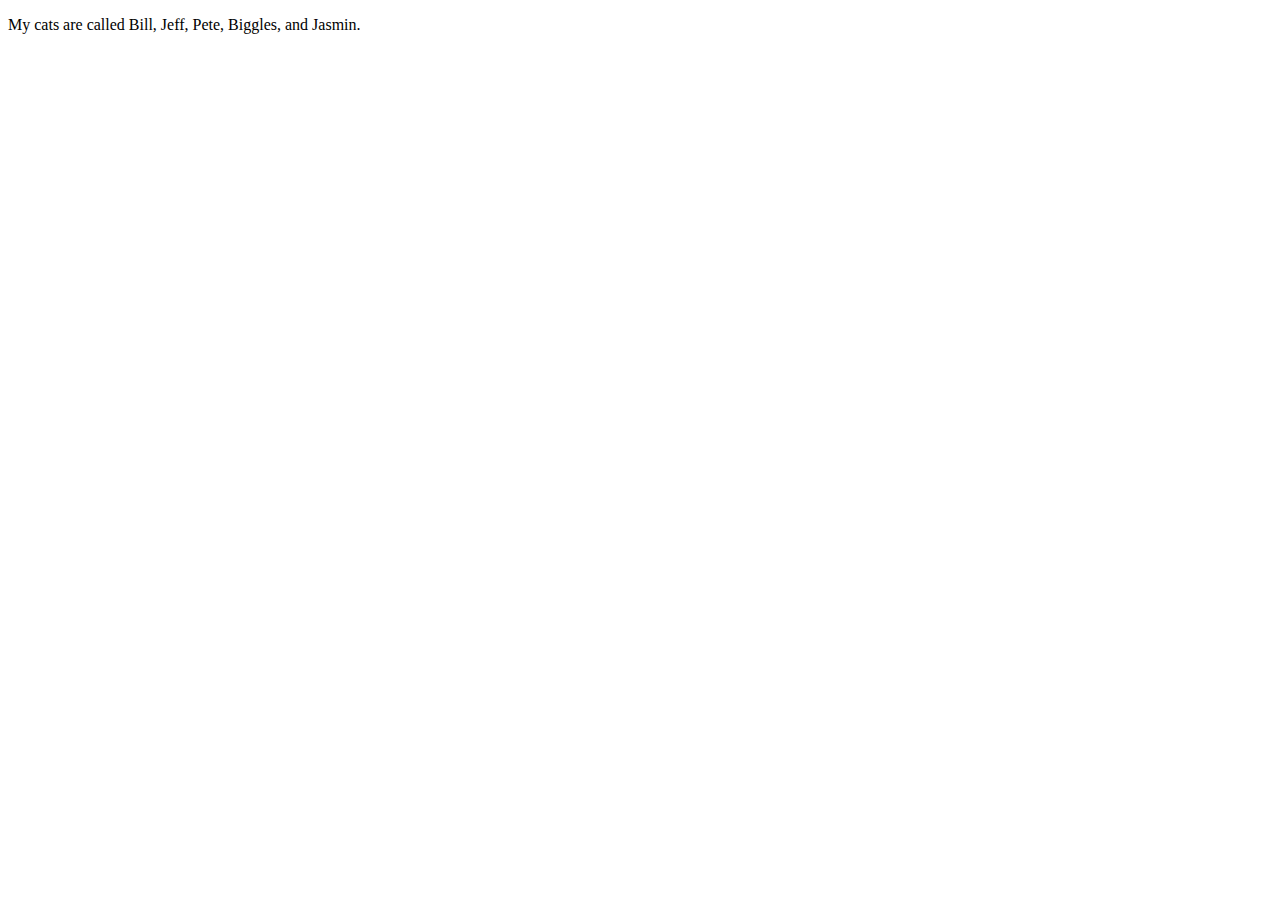
<file: objects/testing-just/index.html>
<!DOCTYPE html>
<html lang="en-us">
  <head>
    <meta charset="utf-8">
    <meta name="viewport" content="width=device-width">
    <title>Basic for loop example improved</title>
    <style>

    </style>
  </head>
  <body>

  <p></p>


    <script>
    const cats = ['Bill', 'Jeff', 'Pete', 'Biggles', 'Jasmin'];
    let info = 'My cats are called ';
    const para = document.querySelector('p');

    for(let i = 0; i < cats.length; i++) {
      if(i === cats.length - 1) {
        info += 'and ' + cats[i] + '.';
      } else {
        info += cats[i] + ', ';
      }
    }

    para.textContent = info;

    </script>

  </body>
</html>
</file>
